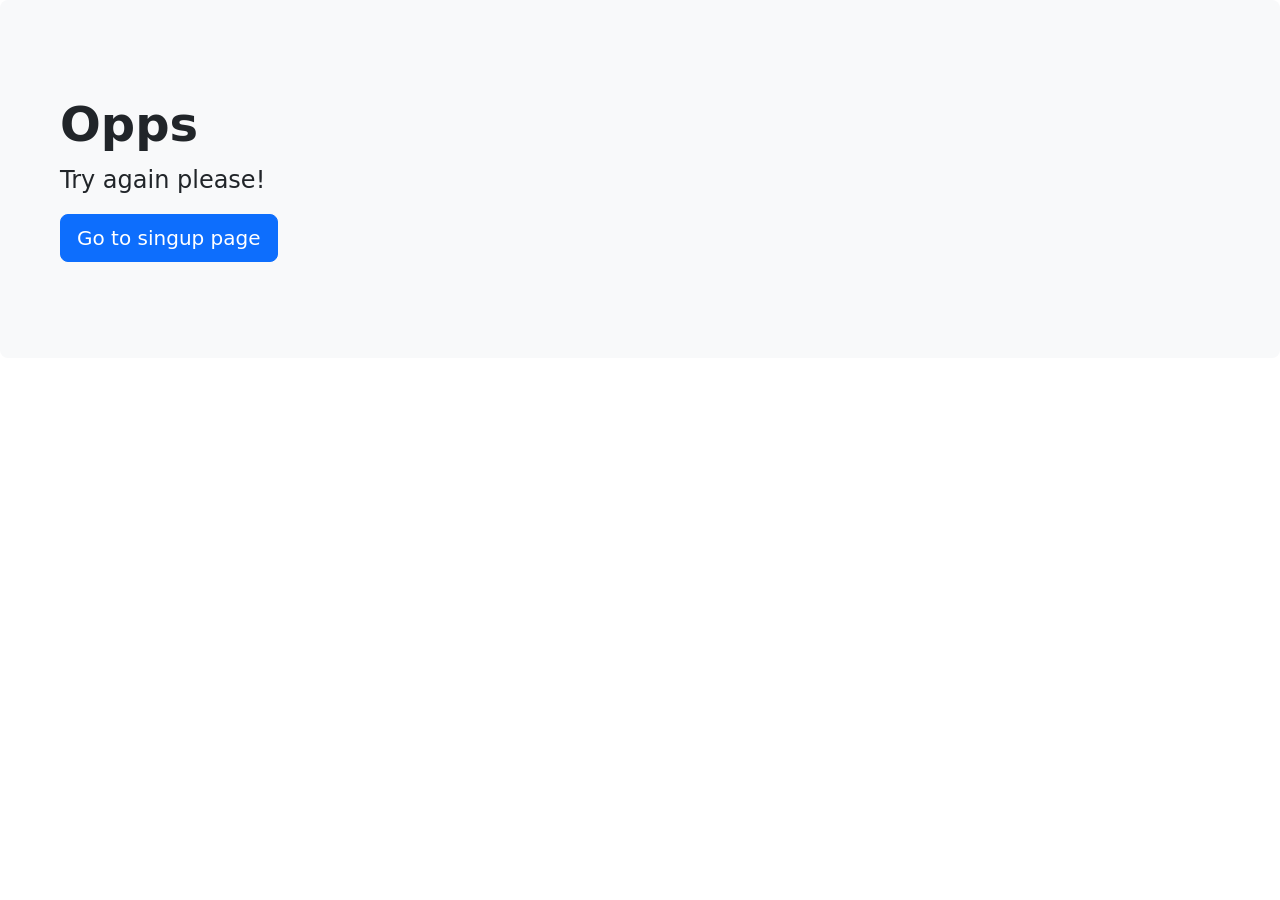
<file: fa.html>
<!DOCTYPE html>
<html lang="en">
  <head>
    <meta charset="UTF-8" />
    <meta http-equiv="X-UA-Compatible" content="IE=edge" />
    <meta name="viewport" content="width=device-width, initial-scale=1.0" />
    <title>Failure</title>
    <link
      href="https://cdn.jsdelivr.net/npm/bootstrap@5.3.0-alpha3/dist/css/bootstrap.min.css"
      rel="stylesheet"
      integrity="sha384-KK94CHFLLe+nY2dmCWGMq91rCGa5gtU4mk92HdvYe+M/SXH301p5ILy+dN9+nJOZ"
      crossorigin="anonymous"
    />
  </head>
  <body>
    <div class="p-5 mb-4 bg-body-tertiary rounded-3">
      <div class="container-fluid py-5">
        <h1 class="display-5 fw-bold">Opps</h1>
        <p class="col-md-8 fs-4">Try again please!</p>
        <form action="/failure" method="post">
        <button class="btn btn-primary btn-lg" type="submit">
          Go to singup page
        </button>
      </form>
      </div>
    </div>
  </body>
</html>
</file>
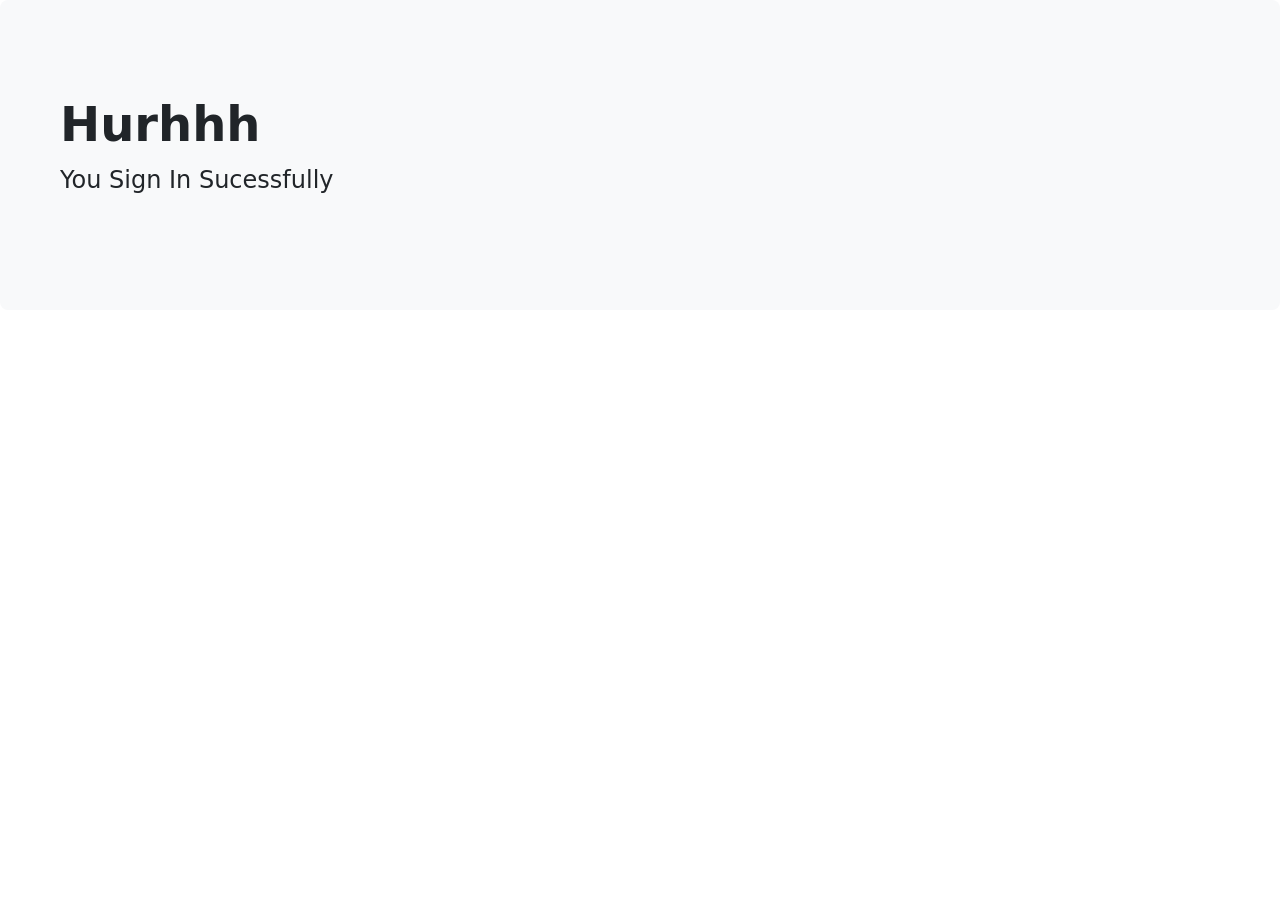
<file: su.html>
<!DOCTYPE html>
<html lang="en">
<head>
    <meta charset="UTF-8">
    <meta http-equiv="X-UA-Compatible" content="IE=edge">
    <meta name="viewport" content="width=device-width, initial-scale=1.0">
    <title>Suc</title>
    <link href="https://cdn.jsdelivr.net/npm/bootstrap@5.3.0-alpha3/dist/css/bootstrap.min.css" rel="stylesheet" integrity="sha384-KK94CHFLLe+nY2dmCWGMq91rCGa5gtU4mk92HdvYe+M/SXH301p5ILy+dN9+nJOZ" crossorigin="anonymous">
</head>
<body>
    <div class="p-5 mb-4 bg-body-tertiary rounded-3">
        <div class="container-fluid py-5">
          <h1 class="display-5 fw-bold">Hurhhh</h1>
          <p class="col-md-8 fs-4">You Sign In Sucessfully</p>
        </div>
      </div>
</body>
</html>
</file>
